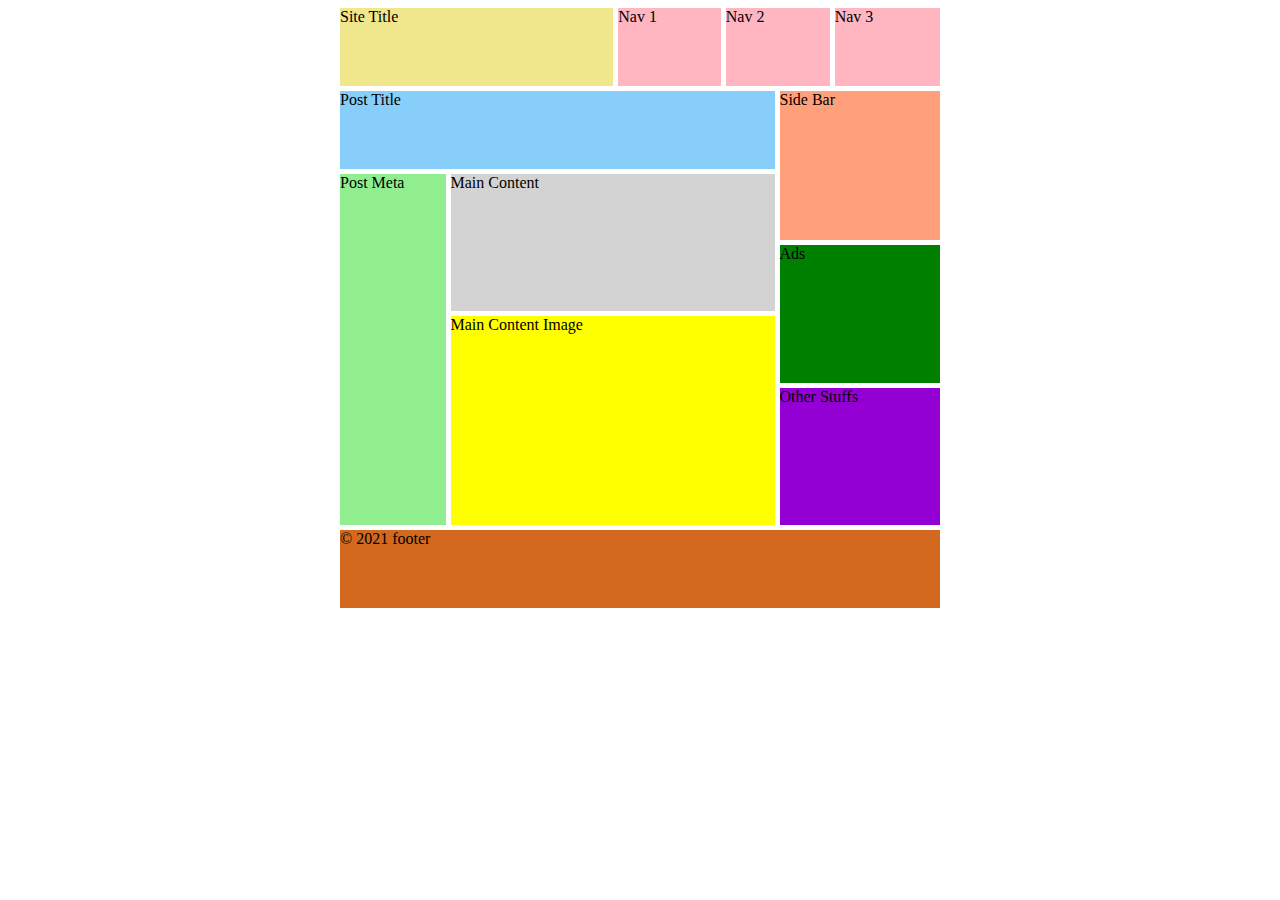
<file: B/index.html>
<!DOCTYPE html>
<html lang="en">

<head>
    <meta charset="UTF-8">
    <meta http-equiv="X-UA-Compatible" content="IE=edge">
    <meta name="viewport" content="width=device-width, initial-scale=1.0">
    <title>CSS GRID</title>
    <link rel="stylesheet" href="style.css">
</head>

<body>
    <div class="container">
        <div class="grid">Site Title</div>
        <div class="grid1">Nav 1</div>
        <div class="grid2">Nav 2</div>
        <div class="grid3">Nav 3</div>
        <div class="grid4">Post Title</div>
        <div class="grid5">Post Meta</div>
        <div class="grid6">Main Content</div>
        <div class="grid7">Main Content Image</div>
        <div class="grid8">Side Bar</div>
        <div class="grid9">Ads</div>
        <div class="grid10">Other Stuffs</div>
        <div class="grid11">&copy 2021 footer</div>
    </div>
</body>

</html>
</file>
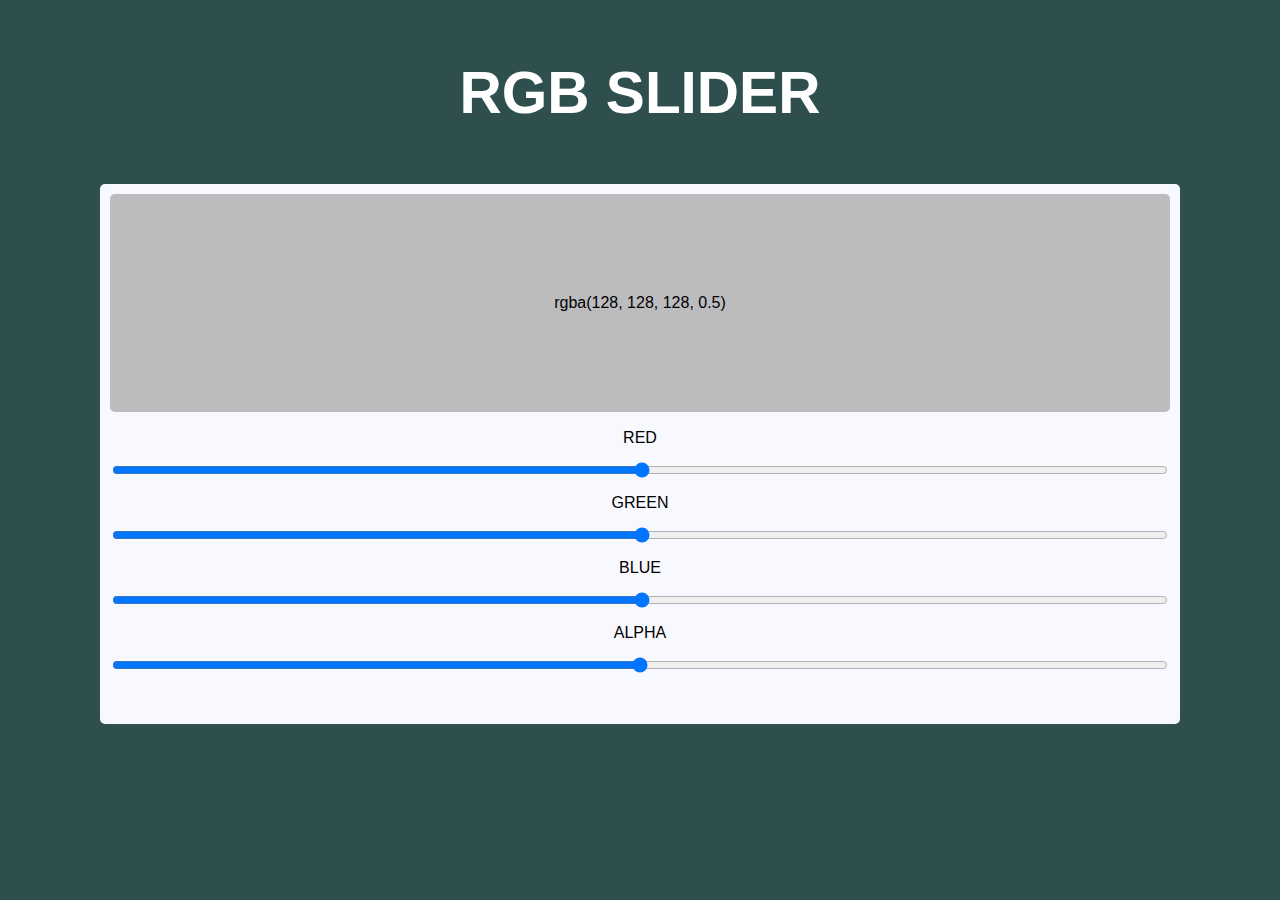
<file: C/index.html>
<!DOCTYPE html>
<html lang="en">

<head>
    <meta charset="UTF-8">
    <meta http-equiv="X-UA-Compatible" content="IE=edge">
    <meta name="viewport" content="width=device-width, initial-scale=1.0">
    <title>RGB SLIDER</title>
    <link rel="stylesheet" href="style.css">
</head>

<body>
    <div class="container">
        <div class="header">
            <h3 class="title">RGB SLIDER</h3>
        </div>
    </div>
    <div class="card">
        <div class="color">rgba(128, 128, 128, 0.5)</div>
        <div class="slider">
            <label for="red">RED</label>
            <input type="range" id="red" min="0" max="255" step="1" value="128">
            <label for="green">GREEN</label>
            <input type="range" id="green" min="0" max="255" step="1" value="128">
            <label for="blue">BLUE</label>
            <input type="range" id="blue" min="0" max="255" step="1" value="128">
            <label for="alpha">ALPHA</label>
            <input type="range" id="alpha" min="0" max="1" step="0.1" value="0.5">
        </div>
    </div>

    <script src="script.js"></script>
</body>

</html>
</file>
<file: B/style.css>
.container {
    margin: 0 auto;
    width: 600px;
    height: 100vh;
    display: grid;
    grid-template-columns: repeat(1, auto);
    grid-template-rows: repeat(28, auto);
    grid-gap: 5px;
}

.grid {
    background-color: khaki;

}

.grid1, .grid2, .grid3 {
    background-color: lightpink;
}

.grid4 {
    background-color: lightskyblue;
}

.grid5 {
    background-color: lightgreen;
    grid-row: 6 / 12;
}

.grid6 {
    background-color: lightgrey;
    grid-row: 12 / 15;
}

.grid7 {
    background-color: yellow;
    grid-row: 15 / 19;
}

.grid8 {
    background-color: lightsalmon;
    grid-row: 19 / 22;
}

.grid9{
    background-color: green;
    grid-row: 22 / 25;
}

.grid10 {
    background-color: darkviolet;
    grid-row: 25 / 28;
}

.grid11 {
    background-color: chocolate;
}

@media screen and (min-width: 720px){
    .container {
        height: 600px;
        grid-template-columns: repeat(23, auto);
        grid-template-rows: repeat(8, auto);
    }

    .grid {
        grid-column: 1 / 12;
    }

    .grid1 {
        grid-column: 12 / 16;
    }

    .grid2 {
        grid-column: 16 / 20;
    }

    .grid3 {
        grid-column: 20 / 24;
    }

    .grid4 {
        grid-column: 1 / 18;
    }

    .grid5 {
        grid-row-start: 3;
        grid-column: 1 / 4;
        grid-row: 3 / 8;
    }
    
    .grid6 {
        grid-row-start: 3;
        grid-column: 4 / 18;
        grid-row: 3 / 5;
    }

    .grid7 {
        grid-row-start: 5;
        grid-column: 4 / 18;
        grid-row: 5 / 8;
    }

    .grid8 {
        grid-column: 18 / 24;
        grid-row: 2 / 4;
    }

    .grid9 {
        grid-column: 18 / 24;
        grid-row: 4 / 6;
    }

    .grid10 {
        grid-column: 18 / 24;
        grid-row: 6 / 8;
    }

    .grid11 {
        grid-column: 1 / 24;
    }
}
</file>
<file: C/style.css>
body {
    background-color: darkslategray;
    font-family: 'Helvetica';
}

.container {
    margin: 0 auto;
    color: white;
    text-align: center;
    font-size: 50px;
    font-weight: bold;
}

.card {
    background-color: ghostwhite;
    width: 120vh;
    margin: 0 auto;
    border-radius: 5px;
    height: 60vh;
    box-sizing: border-box;
    padding: 10px;
}

.color {
    box-sizing: border-box;
    padding: 100px;
    background-color: rgba(128, 128, 128, 0.5);
    border-radius: 5px;
    text-align: center;
}

.slider {
    margin-top: 10px;
    height: 50%;
    display: flex;
    flex-direction: column;
    justify-content: space-around;
    text-align: center;
}
</file>
